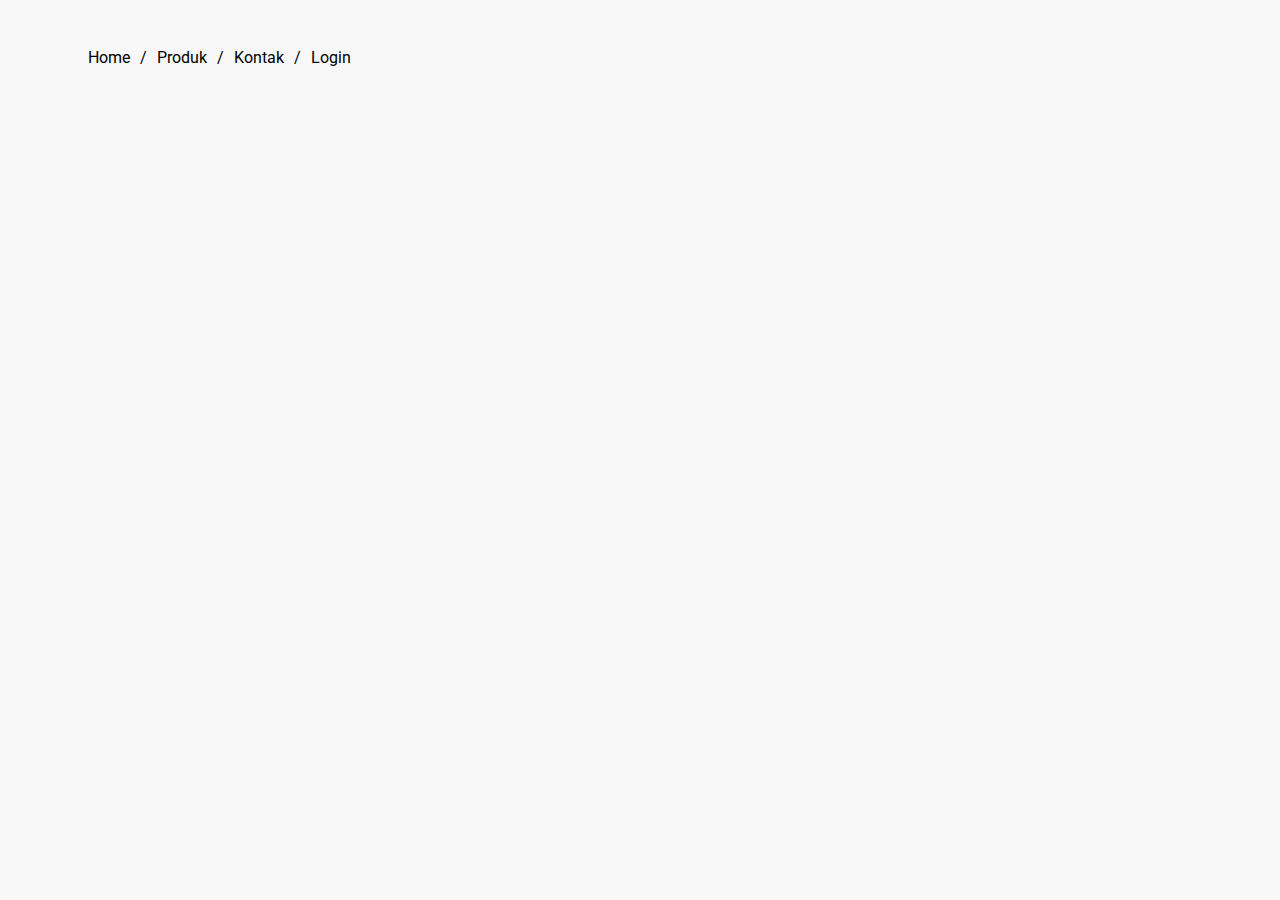
<file: index.html>
<!DOCTYPE html>
<html lang="en">
    <head>
        <meta charset="UTF-8">
        <meta name="viewport" content="width=device-width, initial scale=1.0">
        <title>Njahit</title>
        <link rel="stylesheet" href="style.css">
    </head>
    <body>
        <nav class="navbar">
            <div class="social-media">
                <a href="index.html" target="_blank">Home</a>
                <p>/</p>
                <a href="Produk.html" target="_blank">Produk</a>
                <p>/</p>
                <a href="Kontak.html" target="_blank">Kontak</a>
                <p>/</p>
                <a href="Login.html" target="_blank">Login</a>
            </div>
            
        </nav>
</file>
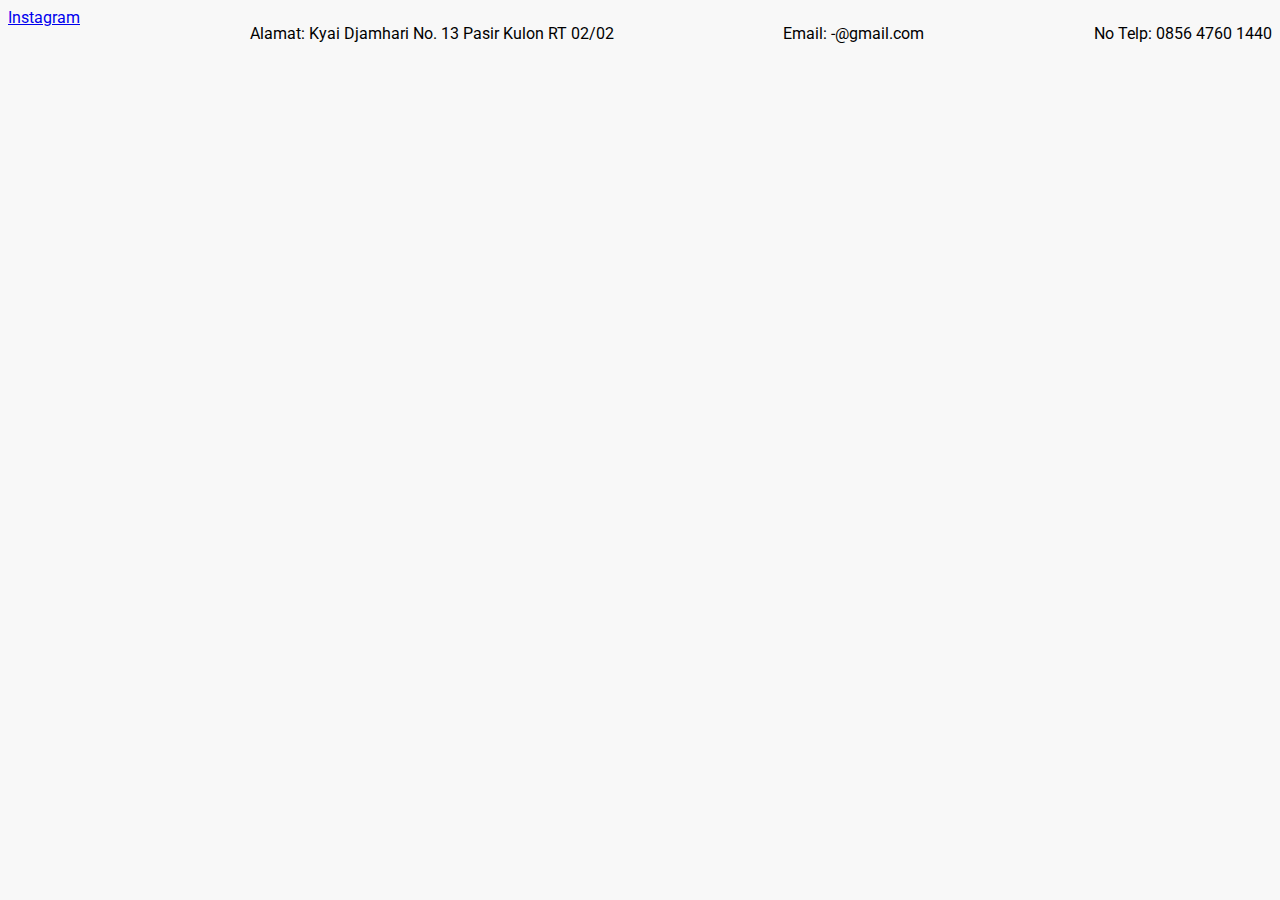
<file: Kontak.html>
<!DOCTYPE html>
<html lang="en">
    <head>
        <meta charset="UTF-8">
        <meta name="viewport" content="width=device-width, initial scale=1.0">
        <title>Kontak</title>
        <link rel="stylesheet" href="style.css">
    </head>
    <body>
        <div class="kontak">
            <a href="https://www.instagram.com/cendolmanisdingin/" target="_blank">Instagram</a>
            <br><p>Alamat: Kyai Djamhari No. 13 Pasir Kulon RT 02/02</p>
            <br><p>Email: -@gmail.com</p>
            <br><p>No Telp: 0856 4760 1440</p>
        </div>
    </body>
</file>
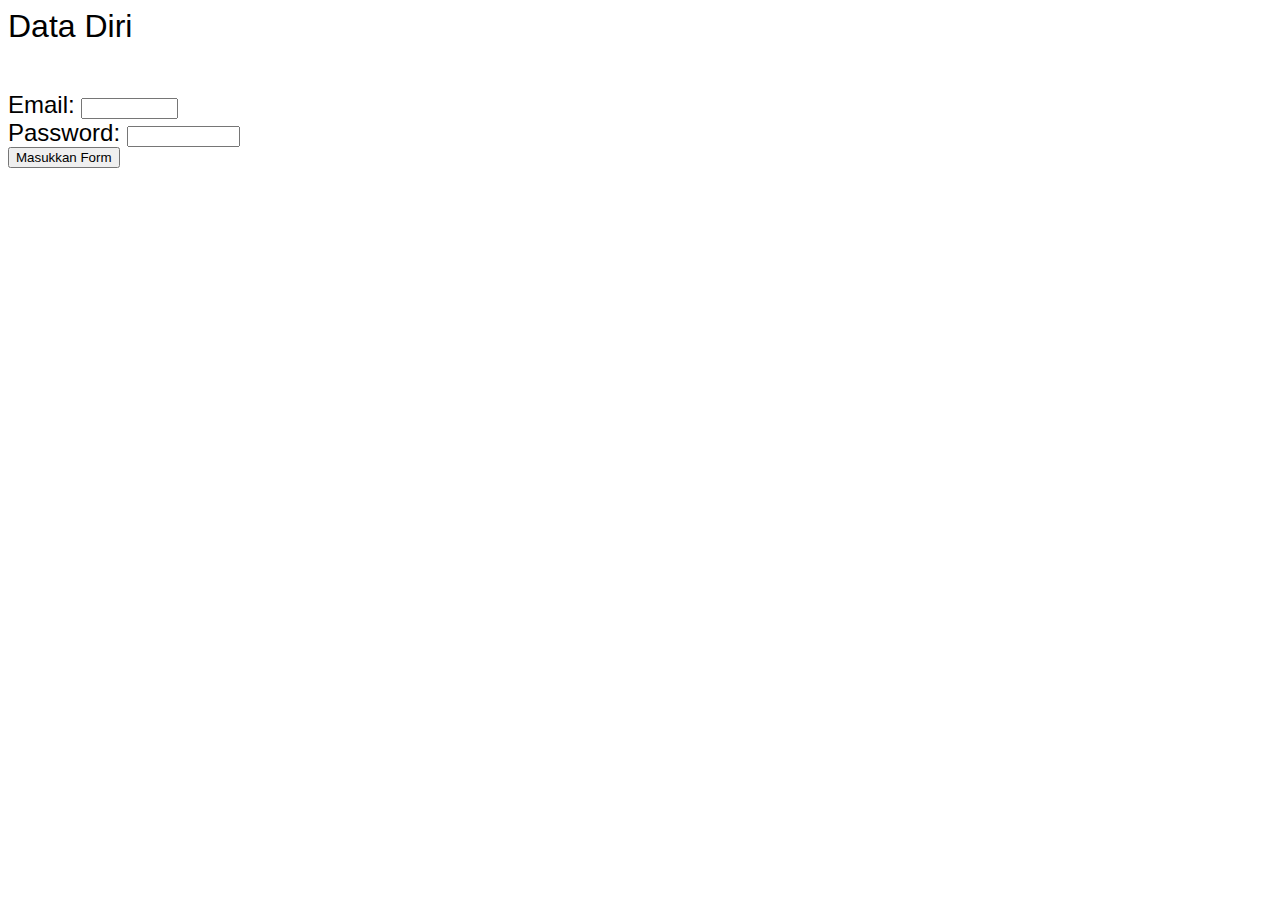
<file: Login.html>
<!DOCTYPE html>
<html lang="en">
<head>
    <meta charset="UTF-8">
    <meta name="viewport" content="width=, initial-scale=1.0">
    <title>Login</title>
    <script>
        function tampilkanData() {
        // Ambil nilai dari input field
        var nisn = document.getElementsByName("Email")[0].value;
        var password = document.getElementsByName ("password")[0].value;

        // Tampilkan nilai dibawah form
        var hasil = "<br>Email: " + Email + "<br>password: " + Password;
        document.getElementById("hasil").innerHTML = hasil;
    }
    </script>
</head>
<body>
    <font face="arial" size="6">Data Diri</font>
    <br><br>
    <font face="arial" size="5">
        <br>Email: <input type="text" name="Email" size="9">
        <br>Password: <input type="password" name="password" size="11" maxlength="9"> 
    </font>
    <br><input type="button" name="submit" value="Masukkan Form" onclick="tampilkanData()">
    <br><div id="hasil"></div>
</body>
</html>
</file>
<file: style.css>
@import url('https://fonts.googleapis.com/css2?family=Archivo+Black&family=Galada&family=Roboto:ital,wght@0,100..900;1,100..900&display=swap');
body{
    font-family: "Roboto", sans-serif;
    background-color: rgb(248, 248, 248);
    color: rgb(0, 0, 0);
}
.navbar{
    display: flex;
    justify-content: space-between;
    align-items: center;
    margin: 2rem 5rem;
}
.social-media{
    display: flex;
    align-items: center;
    gap: 10px;
}
.social-media a{
    text-decoration: none;
    color: black;
    transition: all 0.3s ease-in-out;
}
.social-media a:hover{
    color: grey;
}
.kontak{
    display: flex;
    justify-content: space-between;
    
}
</file>
